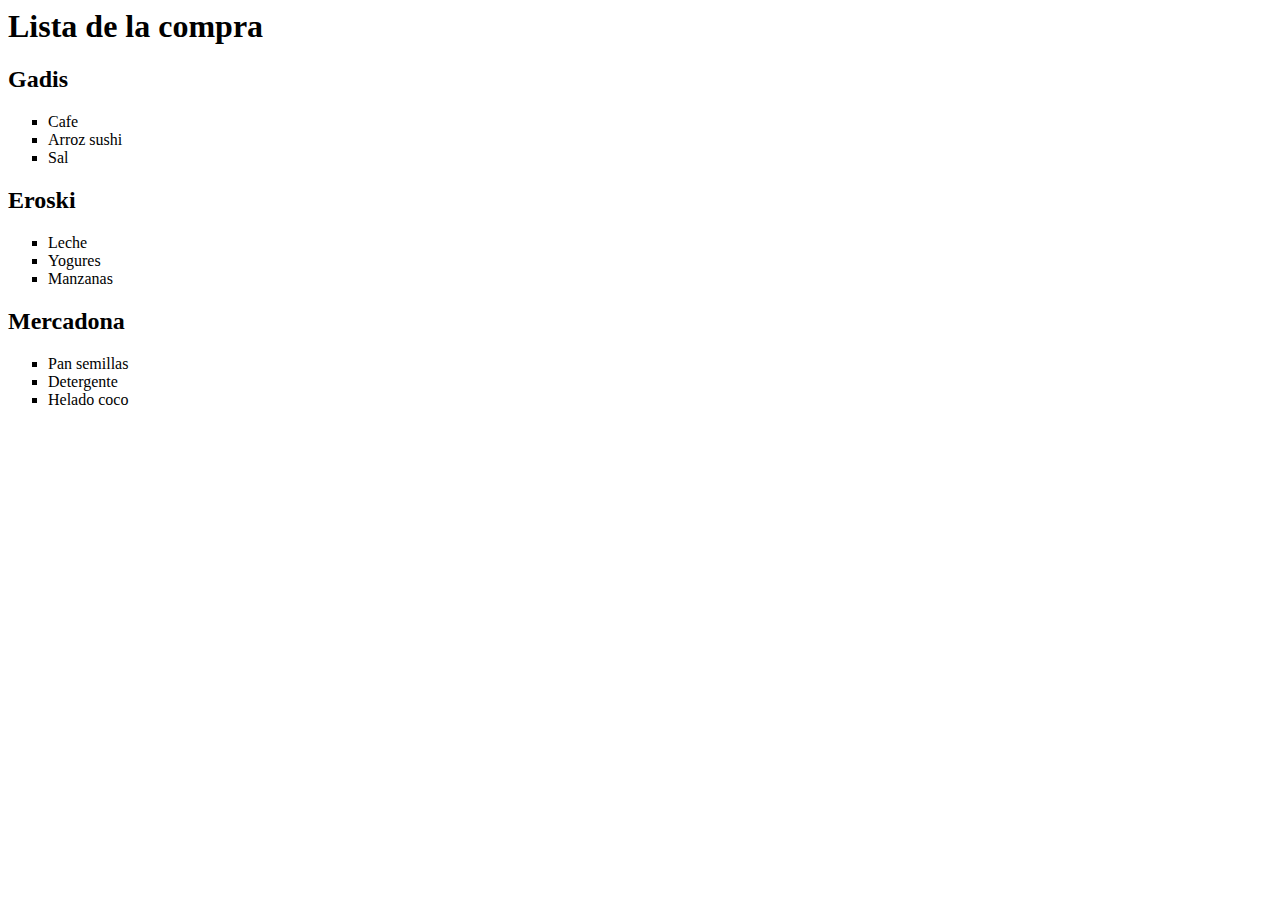
<file: lista-de-la-compra/lista.html>
<html>

<head>
    <link rel="stylesheet" href="lista.css">
</head>

<body>
    <h1>Lista de la compra</h1>
    <h2>Gadis</h2>
    <ul>
        <li>Cafe</li>
        <li>Arroz sushi</li>
        <li>Sal</li>
    </ul>
    <h2>Eroski</h2>
    <ul>
        <li>Leche</li>
        <li>Yogures</li>
        <li>Manzanas</li>
    </ul>
    <h2>Mercadona</h2>
    <ul>
        <li>Pan semillas</li>
        <li>Detergente</li>
        <li>Helado coco</li>
    </ul>

</body>

</html>
</file>
<file: lista-de-la-compra/lista.css>
ul {
    list-style-type: square;
}
</file>
